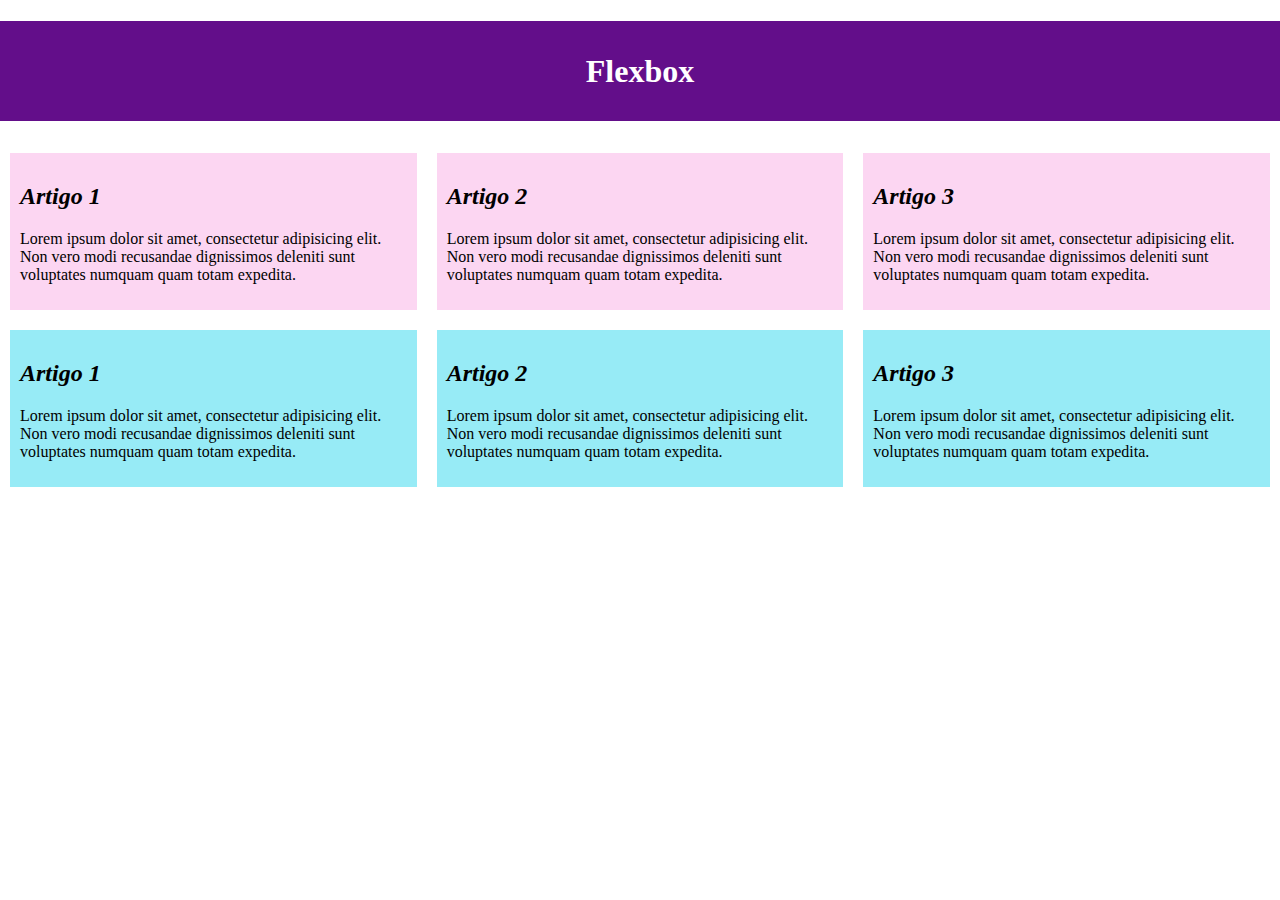
<file: index.html>
<!DOCTYPE html>
<html lang="en">

<head>
    <meta charset="UTF-8">
    <meta name="viewport" content="width=device-width, initial-scale=1.0">
    <title>flexbox</title>
    <link rel="stylesheet" href="style.css">
</head>

<body>
    <div class="container">
        <h1 id="titulo">Flexbox</h1>
        <section class="sec1">
            <article>
                <h2>Artigo 1</h2>
                <p>Lorem ipsum dolor sit amet, consectetur adipisicing elit. Non vero modi recusandae dignissimos deleniti
                sunt voluptates numquam quam totam expedita.</p>
            </article>
            
            <article>
                <h2>Artigo 2</h2>
                <p>Lorem ipsum dolor sit amet, consectetur adipisicing elit. Non vero modi recusandae dignissimos deleniti
                sunt voluptates numquam quam totam expedita.</p>
            </article>
            
            <article>
                <h2>Artigo 3</h2>
                <p>Lorem ipsum dolor sit amet, consectetur adipisicing elit. Non vero modi recusandae dignissimos deleniti
                sunt voluptates numquam quam totam expedita.</p>
            </article>
        </section>

        <section class="sec2">
            <article>
                <h2>Artigo 1</h2>
                <p>Lorem ipsum dolor sit amet, consectetur adipisicing elit. Non vero modi recusandae dignissimos deleniti
                sunt voluptates numquam quam totam expedita.</p>
            </article>
            
            <article>
                <h2>Artigo 2</h2>
                <p>Lorem ipsum dolor sit amet, consectetur adipisicing elit. Non vero modi recusandae dignissimos deleniti
                sunt voluptates numquam quam totam expedita.</p>
            </article>
            
            <article>
                <h2>Artigo 3</h2>
                <p>Lorem ipsum dolor sit amet, consectetur adipisicing elit. Non vero modi recusandae dignissimos deleniti
                sunt voluptates numquam quam totam expedita.</p>
            </article>
        </section>
    </div>
</body>

</html>
</file>
<file: style.css>
body {
    margin: 0; 
    padding: 0; 
}

.container {
    display: flex;
    flex-direction: column;
    align-items: center;
}

#titulo {
    height: 100px;
    width: 100%;
    display: flex;
    justify-content: center;
    align-items: center;
    background-color: rgb(99, 14, 138);
    color: white;  
}

section {
    display: flex;
    flex-direction: row;
    justify-content: space-around;    
}

h2 {
    font-style: italic;
}

article {
    margin: 10px;
    padding: 10px;
}

.sec1 article {
    background-color: rgb(252, 214, 242); 
}

.sec2 article {
    background-color: rgb(151, 235, 246); 
}
</file>
